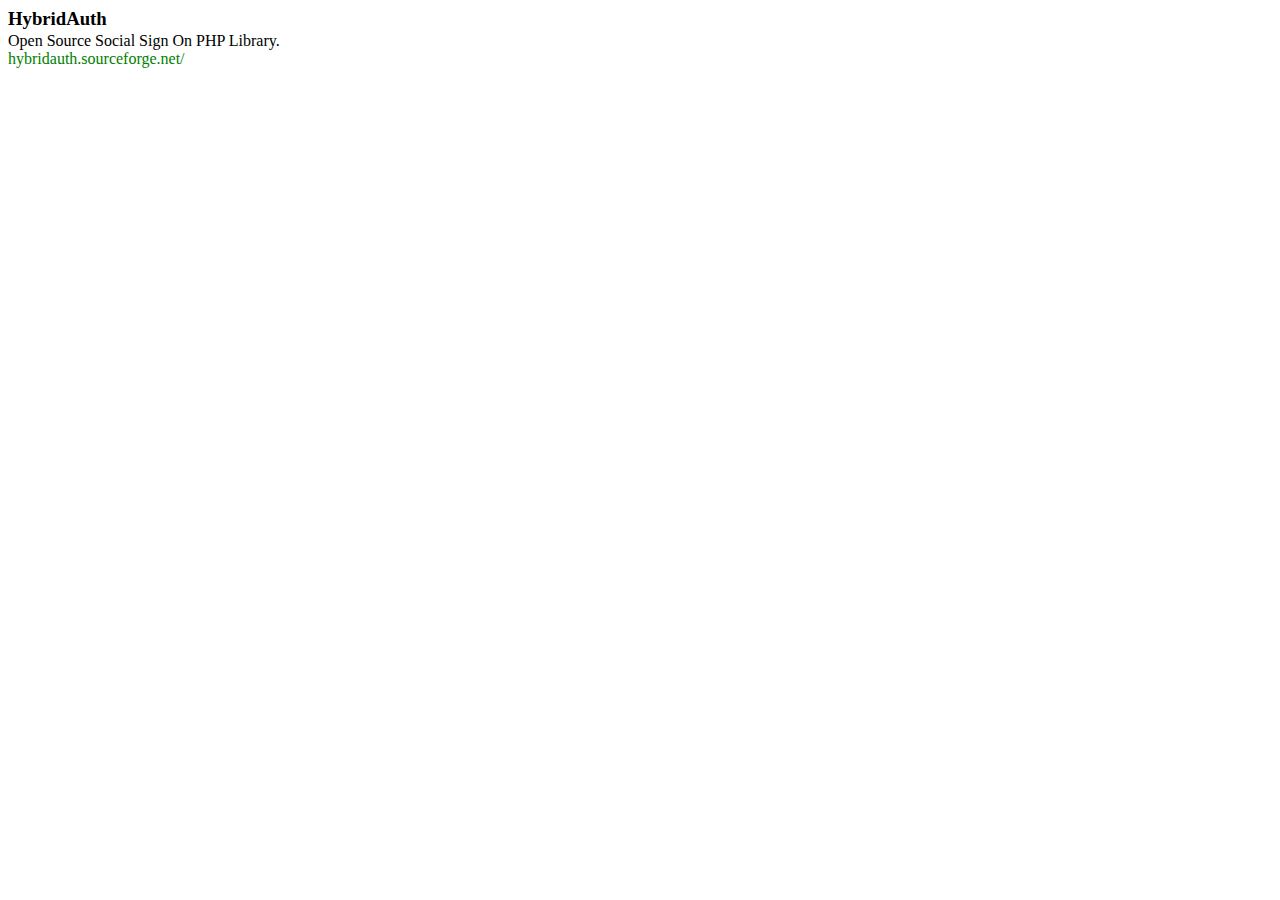
<file: php/hybridauth/Hybrid/resources/openid_realm.html>
<html> 
	<head>
		<title>HybridAuth Endpoint</title>
		<meta name="robots" content="NOINDEX, NOFOLLOW">
		<meta http-equiv="X-XRDS-Location" content="{X_XRDS_LOCATION}" />
	</head>
	<body>
		<h3 style="margin-bottom: 2px;">HybridAuth</h3> 
		Open Source Social Sign On PHP Library. 
		<br />
		<a href="http://hybridauth.sourceforge.net/" style="color:green;text-decoration:none;">hybridauth.sourceforge.net/</a> 
	</body>
</html>
</file>
